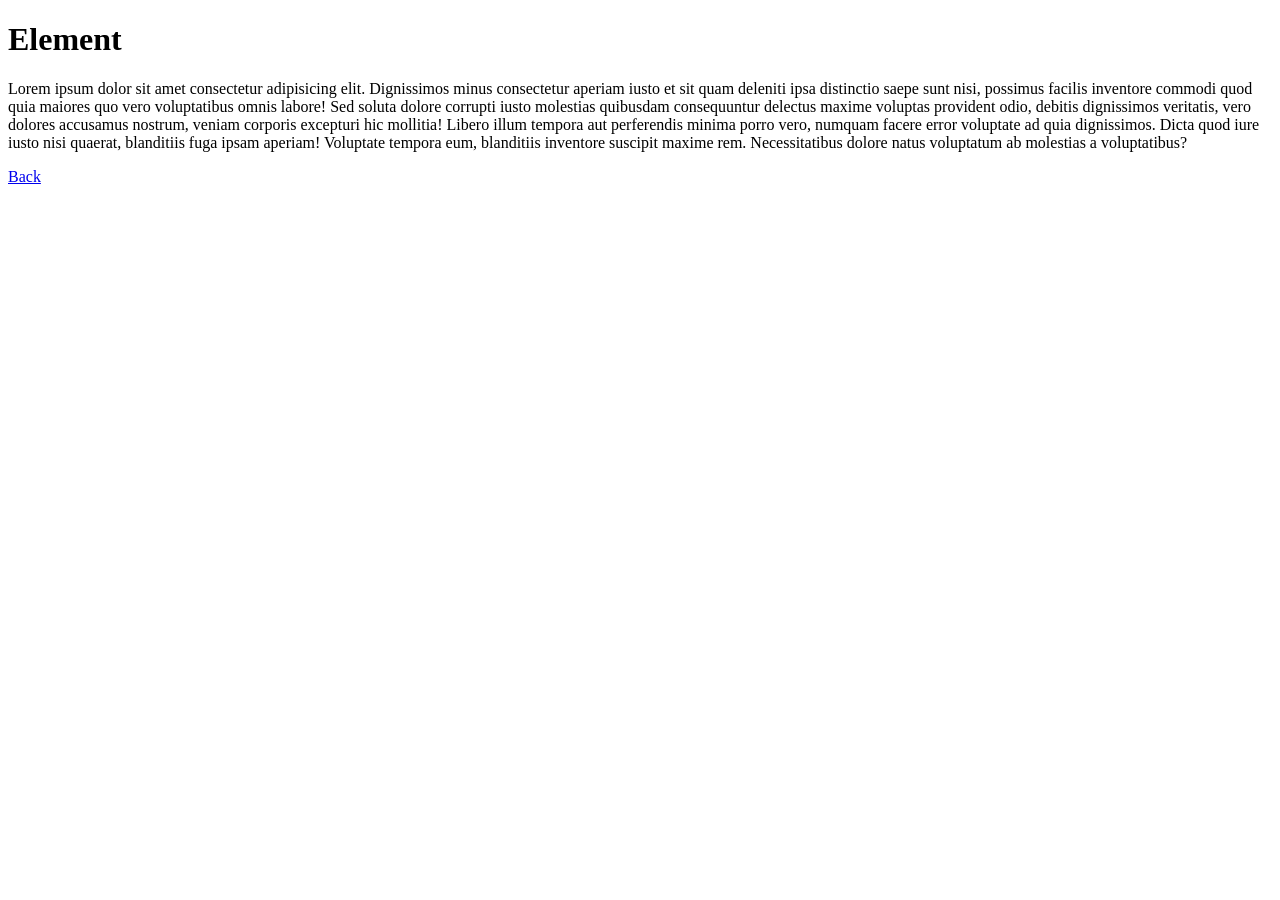
<file: element.html>
<!DOCTYPE html>
<html lang="en">
<head>
    <meta charset="UTF-8">
    <meta name="viewport" content="width=device-width, initial-scale=1.0">
    <title>Document</title>
</head>
<body>
 <h1> Element </h1>
 <p>Lorem ipsum dolor sit amet consectetur adipisicing elit. Dignissimos minus consectetur aperiam iusto et sit quam deleniti ipsa distinctio saepe sunt nisi, possimus facilis inventore commodi quod quia maiores quo vero voluptatibus omnis labore! Sed soluta dolore corrupti iusto molestias quibusdam consequuntur delectus maxime voluptas provident odio, debitis dignissimos veritatis, vero dolores accusamus nostrum, veniam corporis excepturi hic mollitia! Libero illum tempora aut perferendis minima porro vero, numquam facere error voluptate ad quia dignissimos. Dicta quod iure iusto nisi quaerat, blanditiis fuga ipsam aperiam! Voluptate tempora eum, blanditiis inventore suscipit maxime rem. Necessitatibus dolore natus voluptatum ab molestias a voluptatibus? </p>
  
 <main> 
    <section> 
        <a href="../index.html">Back</a>
       
       
   </section> 

 </main>

</body>
</html>
</file>
